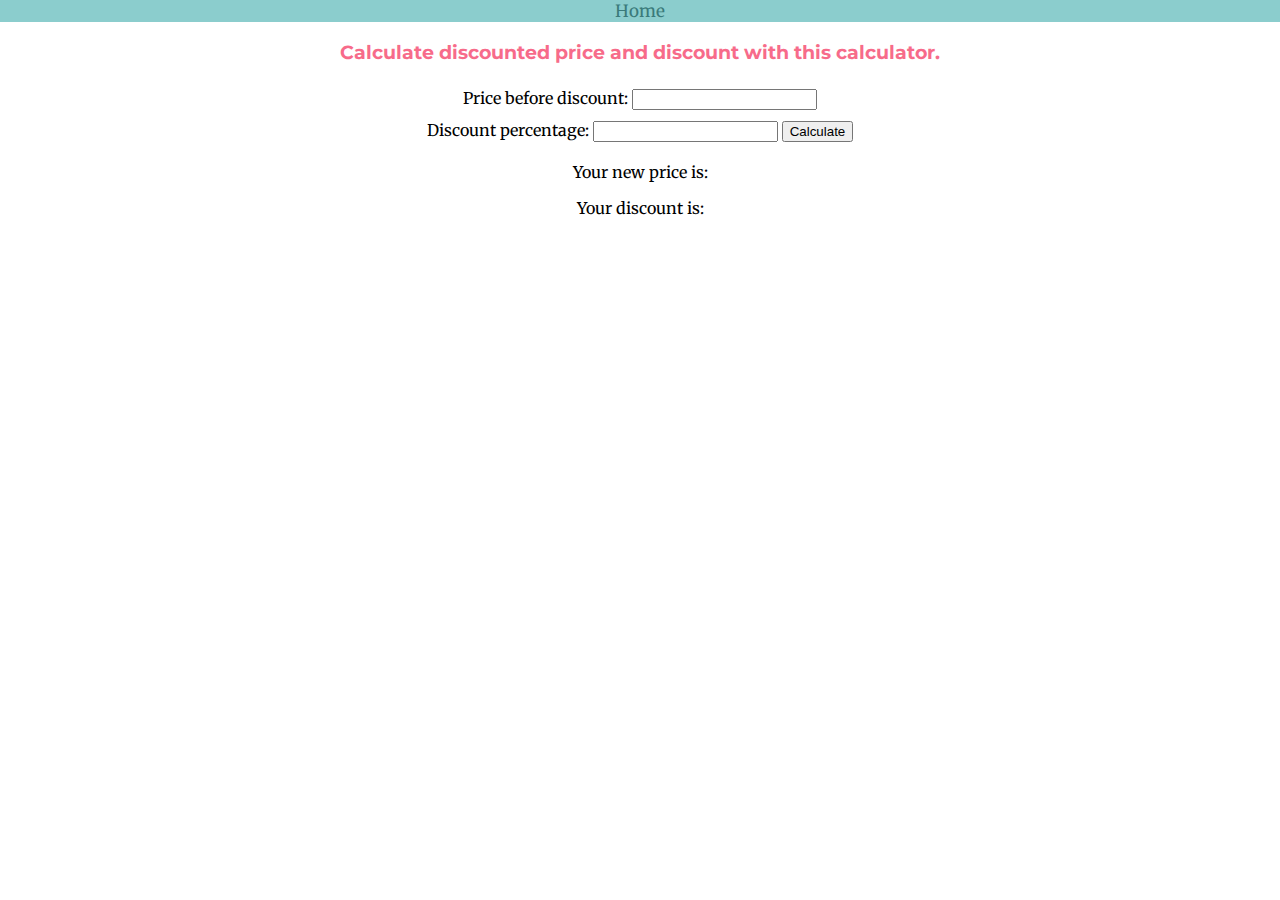
<file: laskuri.html>
<!DOCTYPE html>
<html>

<head>
    <meta charset="utf-8">
    <title>Discount Calculator</title>
    <link rel="stylesheet" href="CSS/styles.css">
    <link rel="icon" href="favicon.ico">
    <link
        href="https://fonts.googleapis.com/css2?family=Merriweather:wght@300&family=Montserrat:wght@100&family=Sacramento&display=swap"
        rel="stylesheet">

</head>

<body>

    <div class="topnav">
        <a class="active" href="index.html">Home</a>

    </div>

    <h3>Calculate discounted price and discount with this calculator.</h3>

    <form class="calc">
        Price before discount: <input type="text" id="priceBefore"><br>
        Discount percentage: <input type="text" id="discountPercentage">

        <input type="button" onClick="priceCalculator()" Value="Calculate"/>
    </form>

    <p>Your new price is: <span id="newPrice"></span></p>
    <p>Your discount is: <span id = "discount"></span></p>


    <script src="uusihinta.js" charset="utf-8"></script>


</body>

</html>
</file>
<file: CSS/styles.css>
body {
    margin: 0px;
    text-align: center;
    font-family: 'Merriweather', serif;  
    
}

h1 {
    color: #3797a4;
    font-size: 4.5rem;
    font-family: 'Sacramento', cursive;
    line-height: 2;
    margin-top: 50px auto 10px auto;
      
}

h2 {
    color: #66BFBF;
    font-family: 'Montserrat', sans-serif;
    font-size: 2.5rem;
    font-weight: normal;
}

h3 {
    color: #f76b8a;
    font-family: 'Montserrat', sans-serif;
}

.yläsivu {
    background-color: #8bcdcd;
    border: 10px;
    padding-top: 100px;
    position: relative;
    font-style: italic;
    color: #3797a4;
    line-height: 2;
    
}

.keskisivu {
    background-color: #fcfefe;
    padding-top: 100px;
    line-height: 2;
    padding-bottom: 100px;
}

.alasivu {
    background-color: #66bfbf;
    color: #3a3d3d;
    height: 80px;
    padding-top: 100px;
    padding-bottom: 50px;
    
}

.alapilvi {
    position: relative;
    left: 200px;
    top: 150px;
    
}

.yläpilvi {
    position: relative;
    right: 200px; 
    top: 50px;
}

.aboutme {
    width: 50%;
    margin: auto;
    line-height: 2;
    text-align: center;
}

.skill-row {
    width: 50%;
    margin: 100px auto 100px auto; 
    text-align: left;
    line-height: 2;
    margin: 100px auto 100px auto; 
}

.nainen {
    width: 30%;
    float: right;
    margin-left: 30px;
    padding-top: 100px;
    padding-bottom: 100px;
        
}

.läppäri {
    width: 25%;
    float: right; 
    margin-left: 30px;
    
}

.aivot {
    width: 25%;
    float: left; 
    margin-right: 30px;
}

.btn {
    color: #f76b8a;
    font-weight: bold;
}

.contact-me {
    margin: 50px auto 50px auto; 

}

hr {
    border-style: none;
    border-top-style: dotted;
    border-color: grey;
    border-width: 10px;
    width: 5%;
}

.btn {
    background: #11cdd4;
    background-image: -webkit-linear-gradient(top, #11cdd4, #11999e);
    background-image: -moz-linear-gradient(top, #11cdd4, #11999e);
    background-image: -ms-linear-gradient(top, #11cdd4, #11999e);
    background-image: -o-linear-gradient(top, #11cdd4, #11999e);
    background-image: linear-gradient(to bottom, #11cdd4, #11999e);
    -webkit-border-radius: 28;
    -moz-border-radius: 28;
    border-radius: 28px;
    font-family: 'Montserrat', sans-serif;
    color: white;
    font-size: 20px;
    padding: 10px 20px 10px 20px;
    text-decoration: none;
  }
  
.btn:hover {
    background: #30e3cb;
    background-image: -webkit-linear-gradient(top, #30e3cb, #30e3cb);
    background-image: -moz-linear-gradient(top, #30e3cb, #30e3cb);
    background-image: -ms-linear-gradient(top, #30e3cb, #30e3cb);
    background-image: -o-linear-gradient(top, #30e3cb, #30e3cb);
    background-image: linear-gradient(to bottom, #30e3cb, #30e3cb);
    text-decoration: none;
  }

.topnav {
    /* background-color: #eaf6f6; */
    background-color: #8bcdcd;
    overflow: hidden;
}
  
.topnav a {
    float: center;
    color: #3a7a7a;
    text-align: center;
    padding: 50px 16px;
    text-decoration: none;
    font-size: 17px;
    
}

.calc {
    line-height: 200%;
}
  

.topnav a:hover {
    color: #f76b8a;
}
  
.link {
    text-decoration: none;
    color: #3a7a7a;
}

.vuori {
    width: 30%;
    padding: ;
}
</file>
